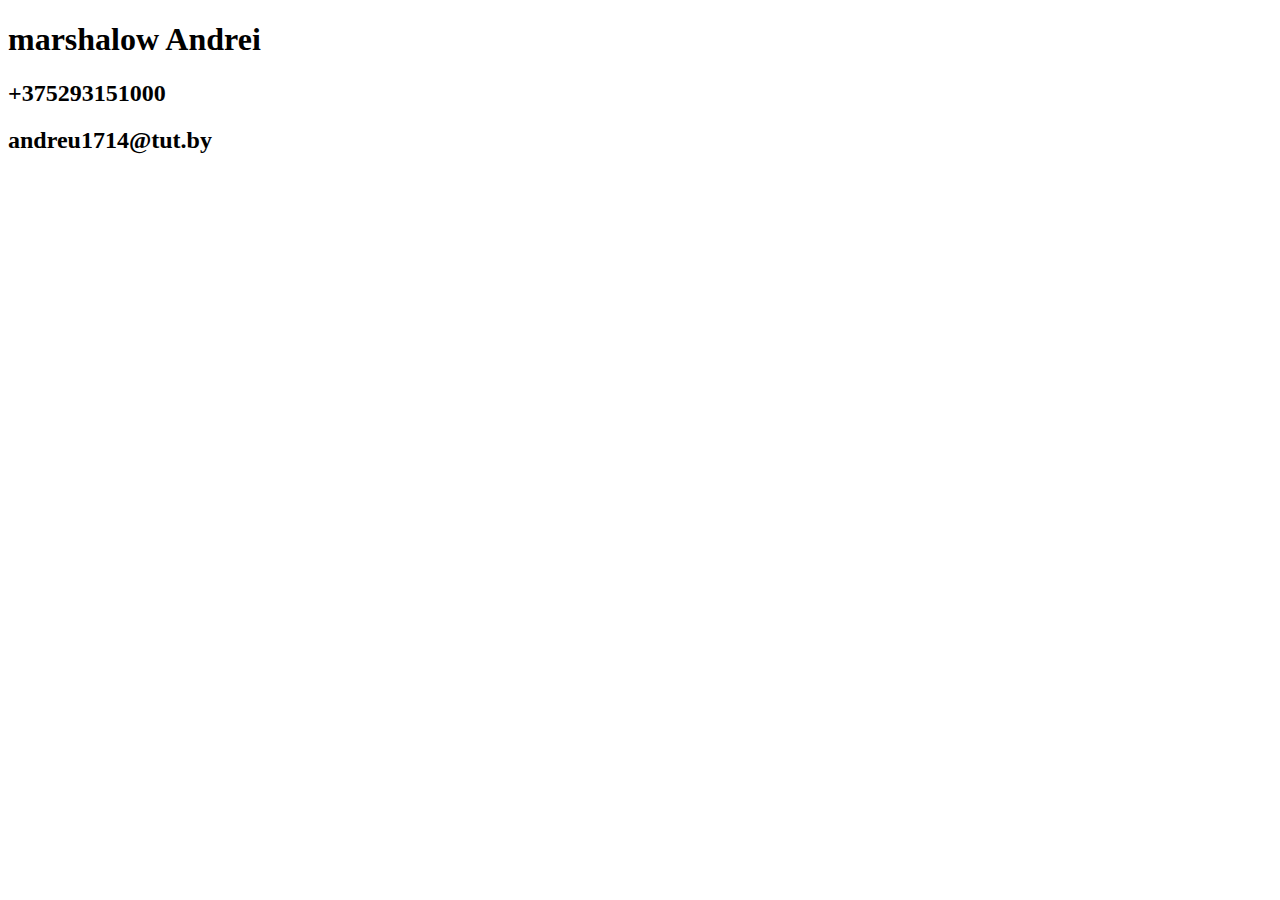
<file: index.html>
<!DOCTYPE html>
<html lang="ru">
  <head>
    <meta charset="utf-8">
    <title>Заголовок</title>
  </head>
  <body>
      <h1>marshalow Andrei</h1>
      <h2>+375293151000</h2>
      <h2>andreu1714@tut.by</h2>
  </body>
</html>
</file>
